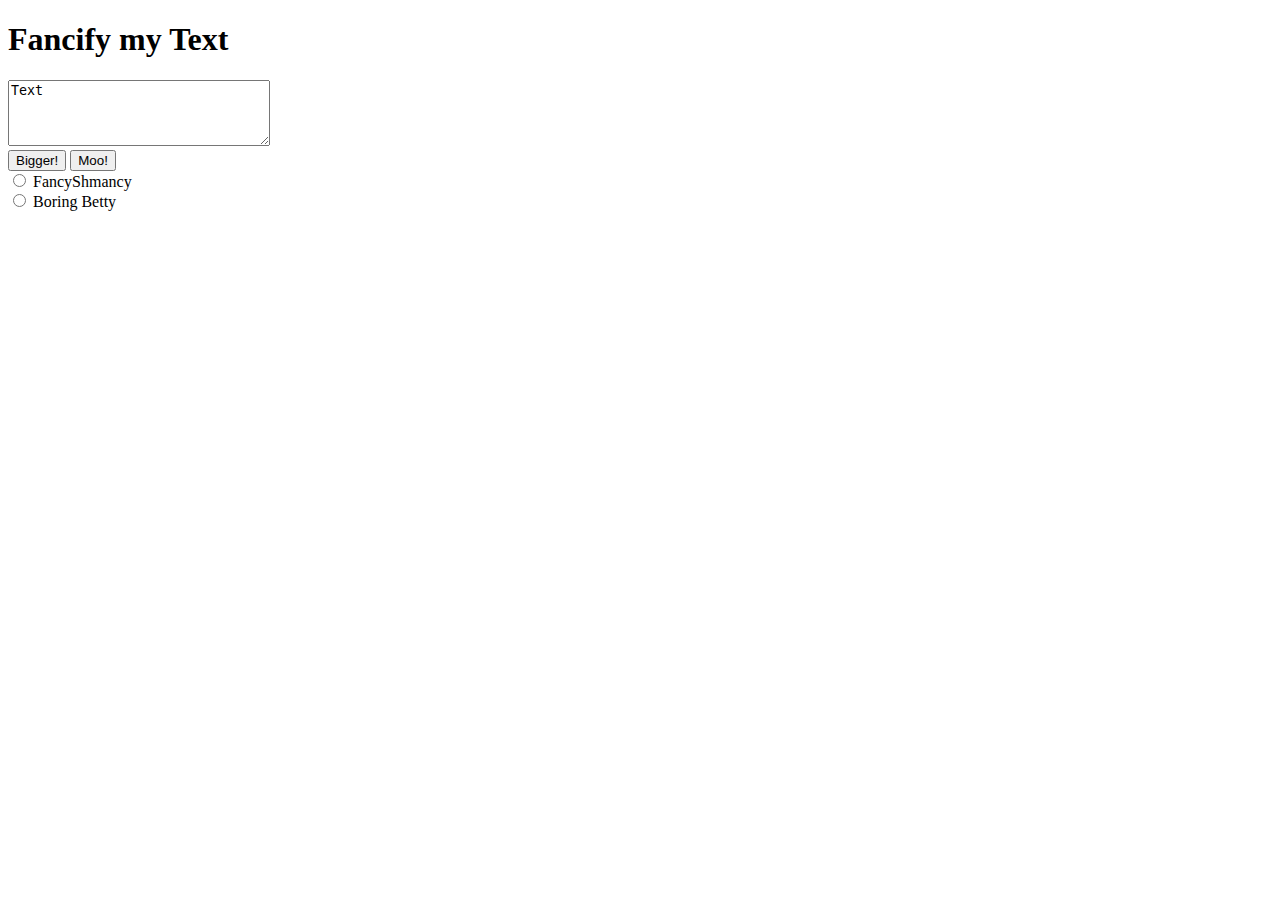
<file: fancifymytext.html>
<!DOCTYPE html>
<html>
	<head>
		<title>Fancify Shamcify</title>

		<!-- link to your script file here -->
		<script src="fancifymytext.js" defer></script>
		<link rel="stylesheet" href="fancifymytext.css">
	</head>

	<body>
		<h1>Fancify my Text</h1>
		<textarea id="inputText" rows="4" cols="30">Text</textarea>
		
		<!-- Your UI controls go here -->
		<div>
			<button onclick="increaseFont()" id="bigger">Bigger!</button>
			<button onClick="mooHandler()" id="moomoo"> Moo!</button>
			<div>
				<input type="radio" id="fancyshmancy" name="font" value="fancy"/>
				<label>FancyShmancy</label>
			</div>
			<div>
				<input type="radio" id="boringbetty" name="font" value="boring"/>
				<label>Boring Betty</label>
			</div>
		</div>
		
	</body>
</html>
</file>
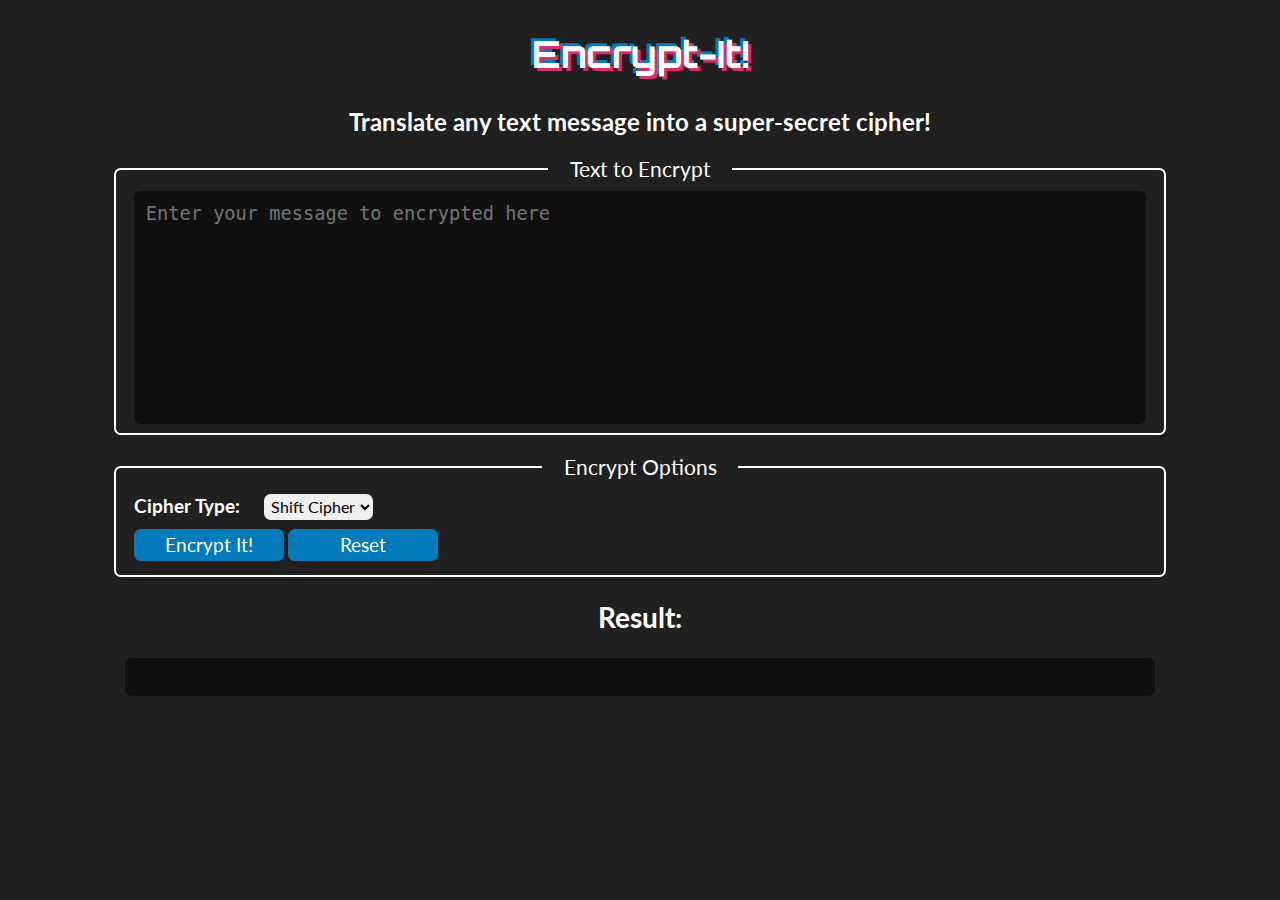
<file: Assignment6/encrypt-it.html>
<!DOCTYPE>
<html>
  <head>
    <title>Encrypt-It!</title>
    <link rel="stylesheet" href="style.css">
		<script src="encrypt-it.js" defer></script>
  </head>
  <body>
    <header>
      <h1>Encrypt-It!</h1>
      <h2>Translate any text message into a super-secret cipher!</h2>
    </header>
    <main>
      <fieldset>
        <legend>Text to Encrypt</legend>
        <textarea id="input-text" rows="10" cols="60" 
         placeholder="Enter your message to encrypted here"></textarea>
      </fieldset>
      <fieldset>
        <legend>Encrypt Options</legend>

        <p>
          <strong>Cipher Type: </strong>
          <select id="cipher-type">
            <option value="shift">Shift Cipher</option>
          </select>
        </p>

        <button id="encrypt-it" onClick="shiftCypher()">Encrypt It!</button>
        <button id="reset">Reset</button>
      </fieldset>

      <div id="result-area">
        <h2>Result:</h2>
        <p id="result"></p>
      </div>
    </main>
  </body>
</html>
</file>
<file: fancifymytext.css>
.input-text-box {
    display: flex;
    flex-wrap: wrap;
    border-width: thin;

}

.button-text-box {

}
</file>
<file: Assignment6/style.css>
/*
 * This is the stylesheet for encrypt-it
 */

@import url('https://fonts.googleapis.com/css?family=Orbitron|Lato');

/* Typography */

body {
  background-color: #202020;
  color: white;
  font-family: "Lato", sans-serif;
}

button, select {
  font-family: "Lato", sans-serif;
}

button, textarea {
  color: white;
}

h1, h2, legend {
  text-align: center;
}

h1 {
  margin: 30px auto;
  font-size: 28pt;
  font-family: "Orbitron", sans-serif;
  /*
   * If you've never seen text-shadow, open up the Inspector and play around
   * with it a bit!
   */
  text-shadow: 3px 3px #d92b6f, -3px -3px #047ab9;
  /*
   * This here sets the header to do the animation defined by the keyframe rule
   * "glitch", and plays it for 1 second when the page loads
   */
  animation: glitch 1s;
}

legend {
  padding: 0 16pt;
  font-size: 16pt;
}

button, strong, textarea, #result-area {
  font-size: 14pt;
}

strong {
  line-height: 26pt;
}

select {
  padding: 2pt;
  margin: 0 14pt;
  font-size: 12pt;
}

/* Fieldset */

button, fieldset, select, textarea, #result {
  border-radius: 5pt;
}

fieldset {
  width: 80%;
  padding: 7pt 14pt;
  border: 1.5pt solid white;
  margin: 14pt auto;
}

textarea {
  width: 100%;
  padding: 7pt;
  border: 2px solid #101010;
  background-color: #101010;
  /*
   * Disable resize and outline (the blue-y border thing you see when you click
   * on interactive elements on a page. Never remove outline if you are not
   * implementing your own CSS for an element's focused state for
   * accessibility!)
   * Read more at:
   * https://developer.mozilla.org/en-US/docs/Web/CSS/outline#Accessibility_concerns
   */
  resize: none;
  outline: none;
  /*
   * A CSS property that changes the border-color smoothly when the textarea
   * changes state. In this case, when the text area is focused
   */
  transition: border-color 0.5s;
}

textarea:focus {
  border-color: #047ab9;
}

#result {
  width: 80%;
  padding: 7pt;
  min-height: 20px;
  margin: 0 auto;
  background-color: #101010;
}

button, select {
  border: none;
}

button {
  min-width: 150px;
  padding: 5px;
  margin: 5px 0;
  background-color: #047ab9;
  cursor: pointer;
  transition: background-color 0.2s;
}

button:hover {
  background-color: #d92b6f;
}

h2, p {
  animation: fade-in-up 0.5s;
  animation-fill-mode: both;
}

p {
  animation-delay: 0.2s;
  margin: 0;
}

/*
 * The keyframes rule defines a CSS animation. It defines what styles
 * the selected elements take on at certain times.
 */
@keyframes glitch {
  /*
   * Keyframes are defined by percentage, the length of the animation
   * is defined in the animation property, see line 42 in h1 ruleset.
   *
   * Since the length of the animation is 1s, 0% is the start time (0s)
   * 15% represents 15% of 1s (0.15s) and so on.
   */
  0% {
    /* heading is hidden at this point */
    opacity: 0;
    text-shadow: none;
  }
  15% {
    /* text-shadow starts small */
    text-shadow: 1px 1px #d92b6f, -1px -1px #047ab9;
  }
  35% {
    /* text-shadow at max expansion */
    text-shadow: 10px 10px #047ab9, -10px -10px #d92b6f;
  }
  65% {
    /* text-shadow squeeze back but over shoots */
    text-shadow: 1px 1px #d92b6f, -1px -1px #047ab9;
  }
  100% {
    /* heading is fully revealed */
    opacity: 1;
    /* text-shadow's final position*/
    text-shadow: 3px 3px #d92b6f, -3px -3px #047ab9;
  }
}

/*
 * A simpler keyframe rule, where 'from' is the same as 0%, and 'to' is the same
 * as 100%
 */
@keyframes fade-in-up {
  from {
    transform: translateY(8pt);
    opacity: 0;
  }
  to {
    transform: none;
    opacity: 1;
  }
}
</file>
